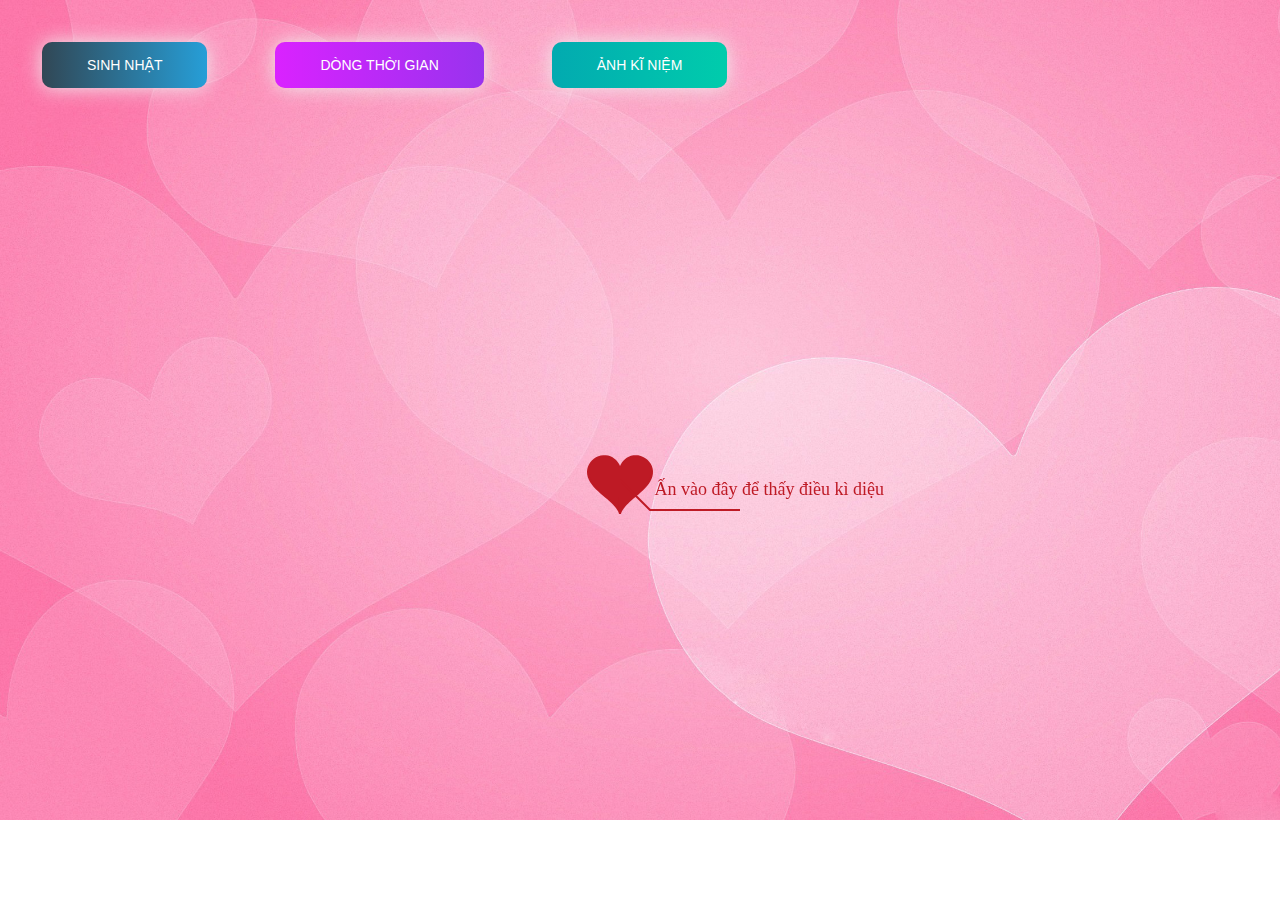
<file: timeline.html>
﻿<!DOCTYPE html PUBLIC "-//W3C//DTD XHTML 1.0 Strict//EN" "http://www.w3.org/TR/xhtml1/DTD/xhtml1-strict.dtd">
<html xml:lang="en" xmlns="http://www.w3.org/1999/xhtml">
<head>
		<meta http-equiv="Content-Type" content="text/html; charset=UTF-8">
		<link rel="icon" type="image/png" href="./img/CILKGax.png">
        <!-- Tiêu đề của trang dòng thời gian -->
		<title>Thời gian đã trải qua</title>	    
        <link type="text/css" rel="stylesheet" href="./css/default.css">
        <link rel="stylesheet" href="./css/style.css">
		<script type="text/javascript" src="./js/jquery.min.js"></script>
		<script type="text/javascript" src="./js/jscex.min.js"></script>
		<script type="text/javascript" src="./js/jscex-parser.js"></script>
		<script type="text/javascript" src="./js/jscex-jit.js"></script>
		<script type="text/javascript" src="./js/jscex-builderbase.min.js"></script>
		<script type="text/javascript" src="./js/jscex-async.min.js"></script>
		<script type="text/javascript" src="./js/jscex-async-powerpack.min.js"></script>
		<script type="text/javascript" src="./js/functions.js" charset="utf-8"></script>
		<script type="text/javascript" src="./js/love.js" charset="utf-8"></script>
	    <style type="text/css"></style>

</head>
    <body>
        <div class="buttons">
            <a href="index.html" class="btn btn-bir">Sinh nhật</a>
            <a href="timeline.html" class="btn btn-timeline">Dòng thời gian</a>
            <a href="gallery.html" class="btn btn-gallery">Ảnh kĩ niệm</a>
        </div>
        <div id="main">
             <div id="wrap">
                <div id="text">
			        <div id="code">
					<!-- 4. CHỈNH SỬA LỜI CHÚC CỦA BẠN TẠI ĐÂY-->
			      <font color="#3500ff">
						<span class="say">Hòa chung không khí hân hoan của cả nhà mình chào mừng ngày này 20 năm trước.Quân Đẹp Trai sinh ra đời </span><br>
						<span class="say">Để nói rằng: Chúng ta đang sống trong thời đại 4.0 rất tiện nghi, chúng ta có thể ở bất cứ đâu và có thể gửi mọi thứ chỉ trong chốc lát.</span><br>
						<span class="say">Vì vậy hòa chung vào niềm hân hoan đấy. Quân Đẹp Trai xin được nhận những lời chúc và món quà đến với Quân.</span><br>
						<span class="say">Qua STK:42710000762595</span><br>
                        <span class="say">NH BIDV ; THAI BA QUAN</span><br>
                        <span class="say">Hoặc chúng ta có thể quét QR để nhanh chóng gửi quà đến Quân hơn.</span><br>
                        <img height=10%  src="./img/QR.jpg" alt="" class="cover" />
                        <span class="say"><span class="space"></span> -- Thank you very much--</span>
			  </font></p>
                
              
      </div>
                </div>
                <div id="clock-box">
					<span class="STYLE1"> Thời gian mẹ Quyên sinh Quân ra đời</span>  <!--Có thể thay đổi chổ này thành số tuổi của người bạn muốn chúc -->
                  <div id="clock"></div>
              </div>
                <canvas id="canvas" width="1100" height="680"></canvas>
            </div>
            
        </div>

    <!-- Phần nhạc -->
    <audio id="player" autoplay loop>
        <source src="./music/music.mp3" type="audio/mp3" />
    </audio>
    <script>
    (function(){
        var canvas = $('#canvas');
		
        if (!canvas[0].getContext) {
            $("#error").show();
            return false;        }

        var width = canvas.width();
        var height = canvas.height();        
        canvas.attr("width", width);
        canvas.attr("height", height);
        var opts = {
            seed: {
                x: width / 2 - 20,
                color: "rgb(190, 26, 37)",
                scale: 2
            },
            branch: [
                [535, 680, 570, 250, 500, 200, 30, 100, [
                    [540, 500, 455, 417, 340, 400, 13, 100, [
                        [450, 435, 434, 430, 394, 395, 2, 40]
                    ]],
                    [550, 445, 600, 356, 680, 345, 12, 100, [
                        [578, 400, 648, 409, 661, 426, 3, 80]
                    ]],
                    [539, 281, 537, 248, 534, 217, 3, 40],
                    [546, 397, 413, 247, 328, 244, 9, 80, [
                        [427, 286, 383, 253, 371, 205, 2, 40],
                        [498, 345, 435, 315, 395, 330, 4, 60]
                    ]],
                    [546, 357, 608, 252, 678, 221, 6, 100, [
                        [590, 293, 646, 277, 648, 271, 2, 80]
                    ]]
                ]] 
            ],
            bloom: {
                num: 700,
                width: 1080,
                height: 650,
            },
            footer: {
                width: 1200,
                height: 5,
                speed: 10,
            }
        }

        var tree = new Tree(canvas[0], width, height, opts);
        var seed = tree.seed;
        var foot = tree.footer;
        var hold = 1;

        canvas.click(function(e) {
            var offset = canvas.offset(), x, y;
            x = e.pageX - offset.left;
            y = e.pageY - offset.top;
            if (seed.hover(x, y)) {
                hold = 0; 
                canvas.unbind("click");
                canvas.unbind("mousemove");
                canvas.removeClass('hand');
            }
        }).mousemove(function(e){
            var offset = canvas.offset(), x, y;
            x = e.pageX - offset.left;
            y = e.pageY - offset.top;
            canvas.toggleClass('hand', seed.hover(x, y));
        });

        var seedAnimate = eval(Jscex.compile("async", function () {
            seed.draw();
            while (hold) {
                $await(Jscex.Async.sleep(10));
            }
            while (seed.canScale()) {
                seed.scale(0.95);
                $await(Jscex.Async.sleep(10));
            }
            while (seed.canMove()) {
                seed.move(0, 2);
                foot.draw();
                $await(Jscex.Async.sleep(10));
            }
        }));

        var growAnimate = eval(Jscex.compile("async", function () {
            do {
    	        tree.grow();
                $await(Jscex.Async.sleep(10));
            } while (tree.canGrow());
        }));

        var flowAnimate = eval(Jscex.compile("async", function () {
            do {
    	        tree.flower(2);
                $await(Jscex.Async.sleep(10));
            } while (tree.canFlower());
        }));

        var moveAnimate = eval(Jscex.compile("async", function () {
            tree.snapshot("p1", 240, 0, 610, 680);
            while (tree.move("p1", 500, 0)) {
                foot.draw();
                $await(Jscex.Async.sleep(10));
            }
            foot.draw();
            tree.snapshot("p2", 500, 0, 610, 680);

            canvas.parent().css("background", "url(" + tree.toDataURL('image/png') + ")");
            canvas.css("background", "#ffe");
            $await(Jscex.Async.sleep(300));
            canvas.css("background", "none");
        }));

        var jumpAnimate = eval(Jscex.compile("async", function () {
            var ctx = tree.ctx;
            while (true) {
                tree.ctx.clearRect(0, 0, width, height);
                tree.jump();
                foot.draw();
                $await(Jscex.Async.sleep(25));
            }
        }));

        var textAnimate = eval(Jscex.compile("async", function () {
		    var together = new Date();
		    var year = 2002, month = 12, day = 11;  // 5. thay đổi ngày tháng năm yêu nhau tại đây hoặc ngày sinh của người mà bạn muốn chúc
		    together.setFullYear(year, month - 1, day); 			
		    together.setHours(0);							
		    together.setMinutes(0);				
		    together.setSeconds(0);					
		    together.setMilliseconds(0);			

		    $("#code").show().typewriter();
            $("#clock-box").fadeIn(500);
            while (true) {
                timeElapse(together);
                $await(Jscex.Async.sleep(1000));
            }
        }));

        var runAsync = eval(Jscex.compile("async", function () {
            $await(seedAnimate());
            $await(growAnimate());
            $await(flowAnimate());
            $await(moveAnimate());

            textAnimate().start();

            $await(jumpAnimate());
        }));

        runAsync().start();
    })();
    </script>
</div>
</body>
</html>
</file>
<file: css/default.css>
body {
    margin: 0;
    padding: 0;
    /* Ảnh nền của trang thứ 2 nếu bạn muốn thay đổi thì nó tại đây */
    background-image: url("../img/9SHW2XH.jpg");
    background-size: cover;
    background-repeat: no-repeat;
    font-size: 14px;
    font-family: "sans-serif", "sans-serif", sans-serif;
    color: #660086;
    overflow: auto;
}
a {
    color: #00ff45;
    font-size: 14px;
    text-decoration: none;
}
#main {
    width: 100%;
}
#wrap {
    position: relative;
    margin: 0 auto;
    width: 1100px;
    height: 680px;
    margin-top: 10px;
}
#text {
    width: 400px;
    height: 425px;
    left: 60px;
    top: 80px;
    position: absolute;
}
#code {
    display: none;
    font-size: 16px;
}
#clock-box {
    position: absolute;
    left: 60px;
    top: 550px;
    font-size: 28px;
    display: none;
}
#clock-box a {
    font-size: 28px;
    text-decoration: none;
}
#clock {
    margin-left: 48px;
}
#clock .digit {
    font-size: 64px;
}
#canvas {
    margin: 0 auto;
    width: 1100px;
    height: 680px;
}
#error {
    margin: 0 auto;
    text-align: center;
    margin-top: 60px;
    display: none;
}
.hand {
    cursor: pointer;
}
#code {
    width: 500px;
    color: #3b6900;
    font-family: cursive;
}
.space {
    margin-right: 150px;
}
</file>
<file: css/style.css>
@import url("https://fonts.googleapis.com/css2?family=Roboto:ital,wght@0,100;0,300;0,400;0,500;0,700;1,300;1,400&display=swap");

html {
    scroll-behavior: smooth;
    font-family: "Roboto", sans-serif;
}

a {
    text-decoration: none;
}

.page__main {
    /* Ảnh nền của trang đầu tiên nếu bạn muốn đổi thì đổi tại đây */
    background-image: url("../img/background.png");
    background-repeat: no-repeat;
    margin: 0;
    padding: 0;
    background-size: cover;
    background-position-y: -18rem;
}
.buttons {
    display: flex;
    column-gap: 3rem;
    padding: 2rem;
}

.btn-bir:hover {
    background-position: right center;
    color: #fff;
    text-decoration: none;
}

.btn-bir {
    background-image: linear-gradient(
        to right,
        #314755 0%,
        #26a0da 51%,
        #314755 100%
    );
    margin: 10px;
    padding: 15px 45px;
    text-align: center;
    text-transform: uppercase;
    transition: 0.5s;
    background-size: 200% auto;
    color: white;
    box-shadow: 0 0 20px #eee;
    border-radius: 10px;
    display: block;
}

.btn-timeline {
    background-image: linear-gradient(
        to right,
        #da22ff 0%,
        #9733ee 51%,
        #da22ff 100%
    );
}
.btn-timeline {
    margin: 10px;
    padding: 15px 45px;
    text-align: center;
    text-transform: uppercase;
    transition: 0.5s;
    background-size: 200% auto;
    color: white;
    box-shadow: 0 0 20px #eee;
    border-radius: 10px;
    display: block;
}

.btn-timeline:hover {
    background-position: right center; 
    color: #fff;
    text-decoration: none;
}

.btn-gallery {
    background-image: linear-gradient(
        to right,
        #02aab0 0%,
        #00cdac 51%,
        #02aab0 100%
    );
}
.btn-gallery {
    margin: 10px;
    padding: 15px 45px;
    text-align: center;
    text-transform: uppercase;
    transition: 0.5s;
    background-size: 200% auto;
    color: white;
    box-shadow: 0 0 20px #eee;
    border-radius: 10px;
    display: block;
}

.btn-gallery:hover {
    background-position: right center; /* change the direction of the change here */
    color: #fff;
    text-decoration: none;
}

.cover {
    width: 240px;
    height: 240px;
   
    box-shadow: 0 0 30px #eee;
    position: absolute;
    margin-top: 3rem;
    left: calc(50% - 100px);
  
    border-radius: 120px;
    border: 5px solid rgb(255, 17, 0);
}
</file>
